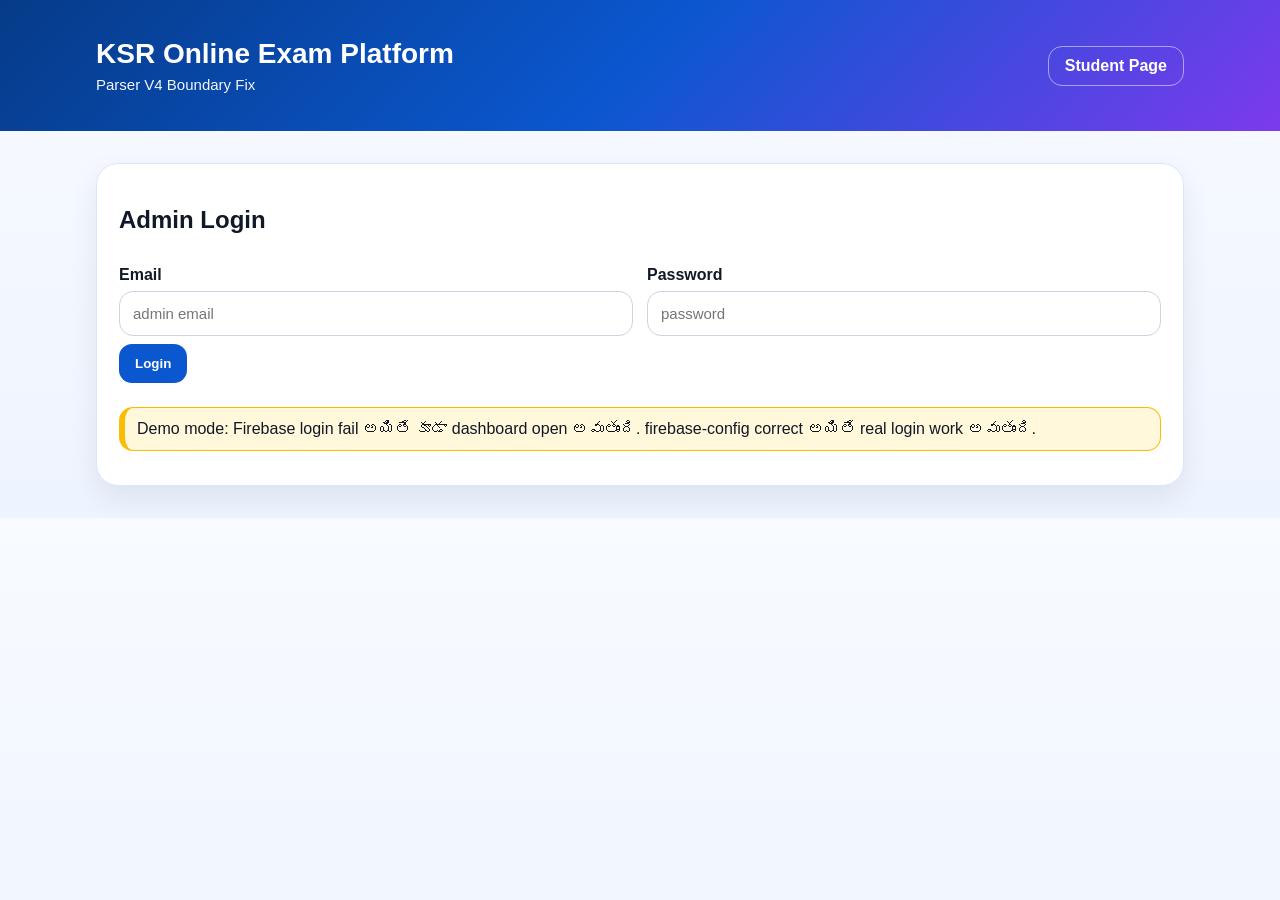
<file: admin.html>
<!DOCTYPE html>
<html lang="te">
<head>
<meta charset="UTF-8"><meta name="viewport" content="width=device-width,initial-scale=1">
<title>KSR Parser V4 Boundary Fix</title>
<link rel="stylesheet" href="style.css?v=pv4boundaryfix1">
</head>
<body>
<div class="header"><div class="wrap top">
  <div><div class="brand">KSR Online Exam Platform</div><div class="sub">Parser V4 Boundary Fix</div></div>
  <a class="navlink" href="index.html">Student Page</a>
</div></div>
<div class="wrap">
  <div id="loginCard" class="card">
    <h2>Admin Login</h2>
    <div class="grid"><div><label>Email</label><input id="email" placeholder="admin email"></div><div><label>Password</label><input id="pass" type="password" placeholder="password"></div></div>
    <button class="p" id="loginBtn" type="button">Login</button><p id="loginMsg"></p>
    <div class="notice">Demo mode: Firebase login fail అయితే కూడా dashboard open అవుతుంది. firebase-config correct అయితే real login work అవుతుంది.</div>
  </div>

  <div id="app" class="hide">
    <div class="card top"><h2>Dashboard <span class="badge">Restore Full Base</span></h2><button class="d" id="logoutBtn" type="button">Logout</button></div>
    <div class="layout">
      <div class="sidebar">
        <button class="sidebtn active" data-view="dashboard">📊 Dashboard</button>
        <button class="sidebtn" data-view="institutes">🏢 Institutes</button>
        <button class="sidebtn" data-view="exams">📝 Exams</button>
        <button class="sidebtn" data-view="questions">✏️ Question Editor</button>
        <button class="sidebtn" data-view="qbank">📚 Question Bank</button>
        <button class="sidebtn" data-view="students">👨‍🎓 Students</button>
        <button class="sidebtn" data-view="reports">📈 Reports</button>
        <button class="sidebtn" data-view="printtools">🖨️ PDF / OMR Tools</button>
        <button class="sidebtn" data-view="settings">⚙️ Settings</button>
      </div>
      <main>
        <section id="view-dashboard" class="view card"><h2>📊 Dashboard</h2><div id="statsBox" class="stat-grid"></div><button class="g" id="loadStatsBtn">Load Stats</button></section>

        <section id="view-institutes" class="view card hide"><h2>🏢 Institute Management</h2>
          <div class="grid"><div><label>Institute ID</label><input id="instId" placeholder="KSR"></div><div><label>Institute Name</label><input id="instName"></div></div>
          <div class="grid"><div><label>Admin Email</label><input id="instEmail"></div><div><label>Contact</label><input id="instContact"></div></div>
          <button class="p" id="saveInstituteBtn">Save Institute</button><button class="g" id="loadInstitutesBtn">Load Institutes</button><div id="institutesBox"></div>
        </section>

        <section id="view-exams" class="view card hide"><h2>📝 Exam Management</h2>
          <div class="grid"><div><label>Exam ID</label><input id="examId" value="DSC001"></div><div><label>Exam Title</label><input id="examTitle" value="Mock Test"></div></div>
          <div class="grid"><div><label>Start Time</label><input id="startTime" type="datetime-local"></div><div><label>End Time</label><input id="endTime" type="datetime-local"></div></div>
          <div class="grid3"><div><label>Institute ID</label><input id="examInstituteId"></div><div><label>Category</label><input id="examCategory" value="DSC"></div><div><label>Pass %</label><input id="passMark" type="number" value="35"></div></div>
          <div class="grid3"><div><label>Seconds / Question</label><input id="sec" type="number" value="45"></div><div><label>Marks / Question</label><input id="marks" type="number" value="1"></div><div><label>Codes Count</label><input id="count" type="number" value="50"></div></div>
          <div class="grid"><div><label>Negative Marking</label><select id="negativeOn"><option value="off">OFF</option><option value="on">ON</option></select></div><div><label>Negative Marks / Wrong</label><input id="negativeMark" type="number" step="0.01" value="0.25"></div></div>
          <div class="exam-card"><h3>📄 PDF Auto Import</h3><input id="pdfFile" type="file" accept="application/pdf"><button class="g" id="importTextPdfBtn">Import Text PDF</button><button class="o" id="ocrPdfBtn">OCR Scanned PDF</button><div id="pdfImportMsg"></div></div>
          <label>Paste Questions</label><textarea id="bits" placeholder="1. Question text&#10;A) Option&#10;B) Option ●&#10;C) Option&#10;D) Option&#10;Answer: B"></textarea>
          <button class="s" id="previewBitsBtn" type="button">👀 Preview Questions</button><button class="p" id="saveExamBtn">Save Exam + Generate Codes</button><button class="g" id="loadExamsBtn">Load Exams</button>
          <div id="bitsPreviewBox"></div><pre id="codesBox"></pre><div id="examsBox"></div>
        </section>

        <section id="view-questions" class="view card hide"><h2>✏️ Question Editor</h2><div class="grid"><input id="qeExamId" placeholder="Exam ID"><button class="g" id="loadQuestionsBtn">Load Questions</button></div><div id="questionsBox"></div></section>

        <section id="view-qbank" class="view card hide"><h2>📚 Central Question Bank</h2>
          <div class="grid3"><input id="qbSubject" placeholder="Subject"><input id="qbChapter" placeholder="Chapter"><input id="qbTopic" placeholder="Topic"></div>
          <label>Question</label><textarea id="qbQuestion"></textarea>
          <div class="grid"><input id="qbA" placeholder="A"><input id="qbB" placeholder="B"><input id="qbC" placeholder="C"><input id="qbD" placeholder="D"><select id="qbAns"><option>A</option><option>B</option><option>C</option><option>D</option></select><input id="qbDifficulty" placeholder="Difficulty" value="Easy"></div>
          <button class="p" id="saveQbBtn">Save to Question Bank</button><button class="g" id="loadQbBtn">Load Question Bank</button><div id="qbankBox"></div>
        </section>

        <section id="view-students" class="view card hide"><h2>👨‍🎓 Students</h2><button class="g" id="loadStudentsBtn">Load Students</button><div id="studentsBox"></div></section>
        <section id="view-reports" class="view card hide"><h2>📈 Reports</h2><div class="grid"><input id="reportExamId" placeholder="Exam ID"><button class="g" id="loadResultsBtn">Load Results</button></div><div id="resultsBox"></div></section>
        <section id="view-printtools" class="view card hide"><h2>🖨️ PDF / OMR Tools</h2><div class="exam-card"><h3>Question Paper</h3><input id="printExamId" placeholder="Exam ID"><button class="p" id="generatePaperBtn">Generate Question Paper</button><button class="s" id="generateAnswerKeyBtn">Generate Answer Key</button></div><div class="exam-card"><h3>OMR Sheet</h3><select id="omrCount"><option>50</option><option>100</option><option>150</option><option>200</option></select><input id="omrExamId" placeholder="Exam ID"><button class="o" id="generateOmrBtn">Generate OMR Sheet</button></div></section>
        <section id="view-settings" class="view card hide"><h2>⚙️ Settings</h2><button class="g" id="dbHealthBtn">Check Firebase DB</button><div id="dbHealthBox"></div></section>
      </main>
    </div>
  </div>
</div>
<script type="module" src="admin.js?v=pv4boundaryfix1"></script>
</body></html>
</file>
<file: style.css>
:root{--primary:#0b57d0;--dark:#082b66;--bg:#f4f7fb;--card:#fff;--text:#111827;--muted:#64748b;--green:#137333;--red:#d93025;--yellow:#fbbc04}
*{box-sizing:border-box}
body{margin:0;font-family:Arial,"Noto Sans Telugu",sans-serif;background:linear-gradient(180deg,#f8fbff,#eef4ff);color:var(--text)}
.header{background:linear-gradient(135deg,#063b88,#0b57d0,#7c3aed);color:#fff;padding:22px 16px}
.wrap{max-width:1120px;margin:auto;padding:16px}
.top{display:flex;justify-content:space-between;align-items:center;gap:12px}
.brand{font-size:28px;font-weight:900}.sub{font-size:15px;opacity:.95;margin-top:6px}
.navlink{color:#fff;border:1px solid rgba(255,255,255,.5);padding:10px 16px;border-radius:14px;text-decoration:none;font-weight:900}
.card{background:var(--card);border:1px solid #dbe7ff;border-radius:22px;padding:22px;margin:16px 0;box-shadow:0 12px 30px rgba(2,8,23,.08)}
.hide{display:none!important}.layout{display:grid;grid-template-columns:260px 1fr;gap:18px}.sidebar{background:#fff;border:1px solid #dbe7ff;border-radius:22px;padding:14px;height:max-content;position:sticky;top:12px}
.sidebtn{display:block;width:100%;border:0;background:#f1f5f9;color:#111827;padding:13px 14px;margin:8px 0;border-radius:13px;text-align:left;font-weight:900;font-size:15px}
.sidebtn.active{background:#0b57d0;color:#fff}
.grid{display:grid;grid-template-columns:1fr 1fr;gap:14px}.grid3{display:grid;grid-template-columns:1fr 1fr 1fr;gap:14px}
label{display:block;font-weight:900;margin:12px 0 7px}
input,textarea,select{width:100%;border:1px solid #cbd5e1;border-radius:14px;padding:13px;font-size:15px;background:#fff}
textarea{min-height:180px;line-height:1.5}
button{border:0;border-radius:13px;padding:12px 16px;font-weight:900;margin:8px 6px 8px 0}
button.p{background:#0b57d0;color:white}button.g{background:#137333;color:white}button.d{background:#d93025;color:white}button.s{background:#e2e8f0;color:#111827}button.o{background:#fbbc04;color:#111827}
.badge,.pill{display:inline-block;background:#e8f0fe;color:#0b57d0;border-radius:999px;padding:5px 10px;font-size:12px;font-weight:900}
.notice{background:#fff8db;border:1px solid #fbbc04;border-left:6px solid #fbbc04;border-radius:14px;padding:12px;margin:12px 0}
.exam-card{background:#f8fbff;border:1px solid #dbe7ff;border-radius:16px;padding:14px;margin:14px 0}
.stat-grid{display:grid;grid-template-columns:repeat(auto-fit,minmax(140px,1fr));gap:12px;margin:12px 0}
.stat{background:#f8fbff;border:1px solid #dbe7ff;border-radius:16px;padding:14px}.label{color:#64748b;font-size:12px;font-weight:900}.value{font-size:26px;font-weight:900}
.qcard{background:#fff;border:1px solid #e2e8f0;border-left:6px solid #0b57d0;border-radius:16px;padding:14px;margin:12px 0}
.preview-panel{background:#f8fbff;border:1px solid #dbe7ff;border-radius:18px;padding:14px;margin:12px 0}
.preview-q-card{background:white;border:1px solid #e2e8f0;border-left:6px solid #0b57d0;border-radius:14px;padding:12px;margin:10px 0}
.preview-opt{padding:8px 10px;border-radius:9px;background:#f3f6fb;margin:5px 0}.preview-correct{background:#e6f4ea!important;border:1px solid #137333;font-weight:900}
pre{white-space:pre-wrap;background:#0f172a;color:#fff;border-radius:14px;padding:14px;overflow:auto}
@media(max-width:780px){.wrap{padding:10px}.layout{grid-template-columns:1fr}.grid,.grid3{grid-template-columns:1fr}.brand{font-size:24px}.card{padding:16px}.sidebar{position:static}.top{align-items:flex-start}.navlink{padding:9px 12px}}

.pv2-panel{background:#f8fbff;border:1px solid #dbe7ff;border-radius:18px;padding:14px;margin:12px 0}
.pv2-ready{background:#e6f4ea;border-left:6px solid #137333;border-radius:14px;padding:12px;margin:10px 0;font-weight:900}
.pv2-issue{background:#fff8db;border-left:6px solid #fbbc04;border-radius:14px;padding:12px;margin:10px 0}.pv2-bad{background:#fce8e6;border-left:6px solid #d93025;border-radius:14px;padding:12px;margin:10px 0}
.pv2-q{background:white;border:1px solid #e2e8f0;border-left:6px solid #0b57d0;border-radius:16px;padding:14px;margin:12px 0}.pv2-q h3{white-space:pre-wrap;line-height:1.55}
.pv2-stmt{display:block;margin:6px 0;padding:8px 10px;background:#f6f8fb;border-radius:10px}.pv2-opt{padding:8px 10px;border-radius:9px;background:#f3f6fb;margin:5px 0}
.pv2-correct{background:#e6f4ea!important;border:1px solid #137333;font-weight:900}.pv2-actions{display:flex;gap:8px;flex-wrap:wrap;margin:10px 0}.pv2-edit{background:#fff;border:1px solid #dbe7ff;border-radius:14px;padding:12px;margin:10px 0}

.pv3-panel{background:#f8fbff;border:1px solid #dbe7ff;border-radius:18px;padding:14px;margin:12px 0}
.pv3-ready{background:#e6f4ea;border-left:6px solid #137333;border-radius:14px;padding:12px;margin:10px 0;font-weight:900}
.pv3-issue{background:#fff8db;border-left:6px solid #fbbc04;border-radius:14px;padding:12px;margin:10px 0}
.pv3-bad{background:#fce8e6;border-left:6px solid #d93025;border-radius:14px;padding:12px;margin:10px 0}
.pv3-q{background:#fff;border:1px solid #e2e8f0;border-left:6px solid #0b57d0;border-radius:16px;padding:14px;margin:12px 0}
.pv3-q h3{white-space:pre-wrap;line-height:1.6}.pv3-stmt{display:block;margin:7px 0;padding:8px 10px;background:#f6f8fb;border-radius:10px}
.pv3-opt{padding:9px 10px;border-radius:9px;background:#f3f6fb;margin:6px 0;line-height:1.45}.pv3-correct{background:#e6f4ea!important;border:1px solid #137333;font-weight:900}
.pv3-actions{display:flex;gap:8px;flex-wrap:wrap;margin:10px 0}
</file>
